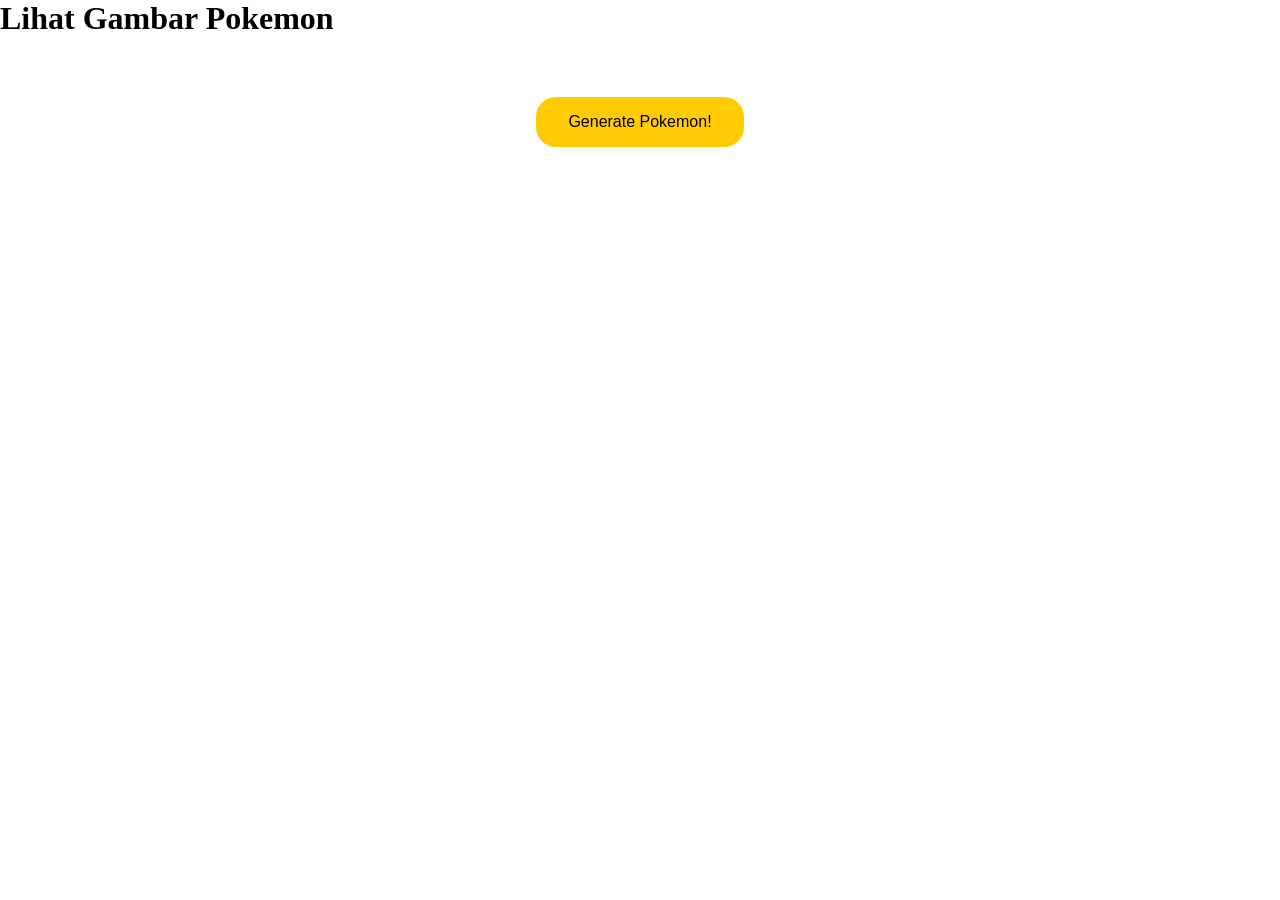
<file: basics/5. DOM/latihan-myPokemon/index.html>
<!DOCTYPE html>
<html lang="en">
<head>
    <meta charset="UTF-8">
    <meta name="viewport" content="width=device-width, initial-scale=1.0">
    <title>My Pokemon</title>
    <link rel="stylesheet" href="style.css">
</head>
<body>
    <h1>Lihat Gambar Pokemon</h1>

    <section id="container">

        
        
    </section>
    <button onclick="generatePokemon()">Generate Pokemon!</button>

    <script src="app.js"></script>
</body>
</html>
</file>
<file: basics/5. DOM/latihan-myPokemon/style.css>
* {
  padding: 0;
  margin: 0;
  box-sizing: border-box;
}

/* #container {
  display: inline-block;
  margin: 10px;
  /* text-align: center;     */
/* } */


#container {
  display: flex;
  flex-wrap: wrap; /* agar ke bawah jika terlalu banyak */
  justify-content: center; /* agar tengah */
  gap: 10px; /* jarak antar gambar */
  padding: 20px;
}



.pokemon {
  display: flex;
  flex-direction: row;
  flex-wrap: wrap;
  /* align-items: center; */
  margin: 10px;
  text-align: center;
  padding: 10px;
  background-color: #f8f8f8;
  border-radius: 8px;
  box-shadow: 0 2px 5px rgba(0,0,0,0.1);
}


button {
  padding: 1rem 2rem;
  border-radius: 20px;
  display: block;
  margin: 20px auto;
  background-color: #ffcb05;
  border: none;
  cursor: pointer;
  font-size: 1rem;
}

.pokemon img {
  /* display: inline-block; */
  width: 80px;
  height: 80px;
  margin: 0 auto;
  border: 2px solid #ccc;
  border-radius: 10px;
  box-shadow: 2px 2px 5px rgba(0,0,0,0.1);
}


/* 
.pokemon img {
  width: 80px;
  height: 80px;
} */
</file>
